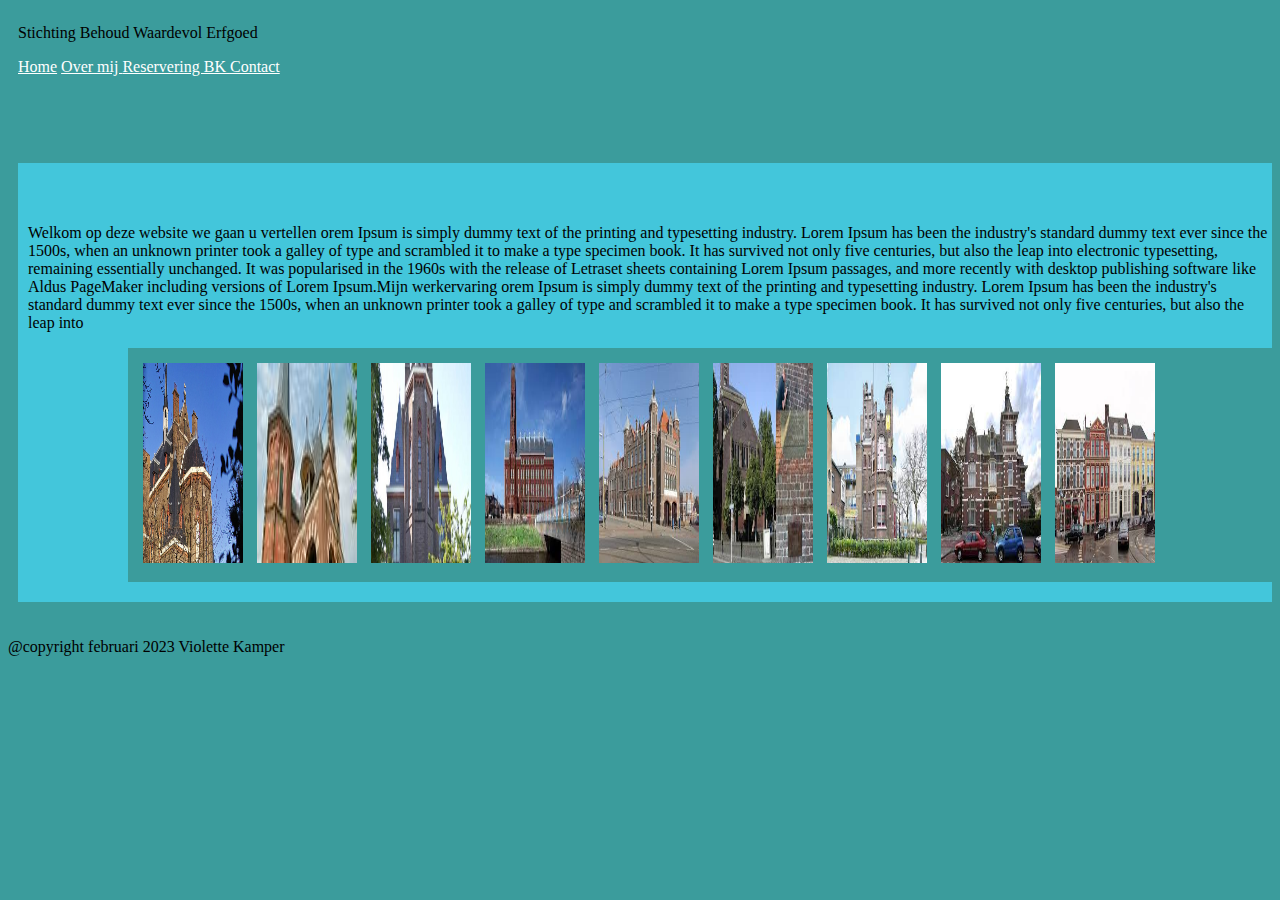
<file: index.html>
<!DOCTYPE html>
<html lang "nl">

<head>
      <title> Les 22 </title>
      <meta charset = "utf-8">

<!-- zoektermen -->
      <meta name = "keywords" content = "Cultuur Den Haag 's gravenhage stichting behoud waardevol erfgoed">
      <meta name= "description" content = "Een stichting in Den Haag">
      <meta name = "author" content = "SBWE">

<!-- ???????????  -->
      <meta name="viewport" content="width=device-width, initial-scale=1">

<!-- Bootstrap-CSS -->
      <link
      href="https://cdn.jsdelivr.net/npm/bootstrap@5.0.0-beta2/dist/css/bootstrap.min.css"
      rel="stylesheet"
      integrity="sha384-BmbxuPwQa2lc/FVzBcNJ7UAyJxM6wuqIj61tLrc4wSX0szH/Ev+nYRRuWlolflfl"
      crossorigin="anonymous">

<!-- Style CSS-->
      <link rel="stylesheet" type="text/css" href="les22style.css">
</head>


<body class="container-sm">

<!--Koptekst-->
    <header>
      <div class="fs-1">
          <p> Stichting Behoud Waardevol Erfgoed </p>
          <Section class="fs-5">
            <nav class="nav nav-pills flex-column flex-sm-row">
                  <a class="flex-sm-fill text-sm-center nav-link active" aria-current="page" href="index.html" >Home</a>
                  <a class="flex-sm-fill text-sm-center nav-link" href="Overmij.html">     Over mij </a>
                  <a class="flex-sm-fill text-sm-center nav-link" href="ContactRev.html">  Reservering BK </a>
                  <a class="flex-sm-fill text-sm-center nav-link" href="Contact.html">  Contact </a>
            </nav>
          </section>
      </div>
    </header>


<!--Middenstuk -->

        <div id="content">
              <div class="row">
                    <div class="col-12">
                      <p> Welkom op deze website we gaan u vertellen orem Ipsum is simply dummy text of the printing and typesetting industry. Lorem Ipsum has been the industry's standard dummy text ever since the 1500s, when an unknown printer took a galley of type and scrambled it to make a type specimen book. It has survived not only five centuries, but also the leap into electronic typesetting, remaining essentially unchanged. It was popularised in the 1960s with the release of Letraset sheets containing Lorem Ipsum passages, and more recently with desktop publishing software like Aldus PageMaker including versions of Lorem Ipsum.Mijn werkervaring orem Ipsum is simply dummy text of the printing and typesetting industry. Lorem Ipsum has been the industry's standard dummy text ever since the 1500s, when an unknown printer took a galley of type and scrambled it to make a type specimen book. It has survived not only five centuries, but also the leap into
                      </p>
                    </div>

                    <div class="col-9">
                        <section class="Section1 row row-cols-3">
                                <img src ="Kapel 1_9.png" alt=""> </img>
                                <img src ="Kapel 2_9.jpg" alt="">  </img>
                                <img src ="Kapel 3_9.jpg" alt=""> </img>

                                <img src ="Kapel 4_9.jpg" alt=""> </img>
                                <img src ="Kapel 5_9.jpg" alt=""> </img>
                                <img src ="Kapel 6_9.jpg" alt=""> </img>

                                <img src ="Kapel 7_9.jpg" alt=""> </img>
                                <img src ="Kapel 8_9.jpg" alt=""> </img>
                                <img src ="Kapel 9_9.jpg" alt=""> </img>
                        </section>
                    </div>

           </div> <!--afsluiting row class -->
      </div> <!--afsluiting van id content-->

      <!--footer -->
                          <div class = "col-12" >
                                <div id="menu">
                                  <p>  @copyright februari 2023 Violette Kamper </p>
                                </div>
                          </div>


<!-- Bootstrap-CSS -->
      <script
      src="https://cdn.jsdelivr.net/npm/bootstrap@5.0.0-beta2/dist/js/bootstrap.bundle.min.js"
      integrity="sha384-b5kHyXgcpbZJO/tY9Ul7kGkf1S0CWuKcCD38l8YkeH8z8QjE0GmW1gYU5S9FOnJ0"
      crossorigin="anonymous">
      </script>



</body>
</html>
</file>
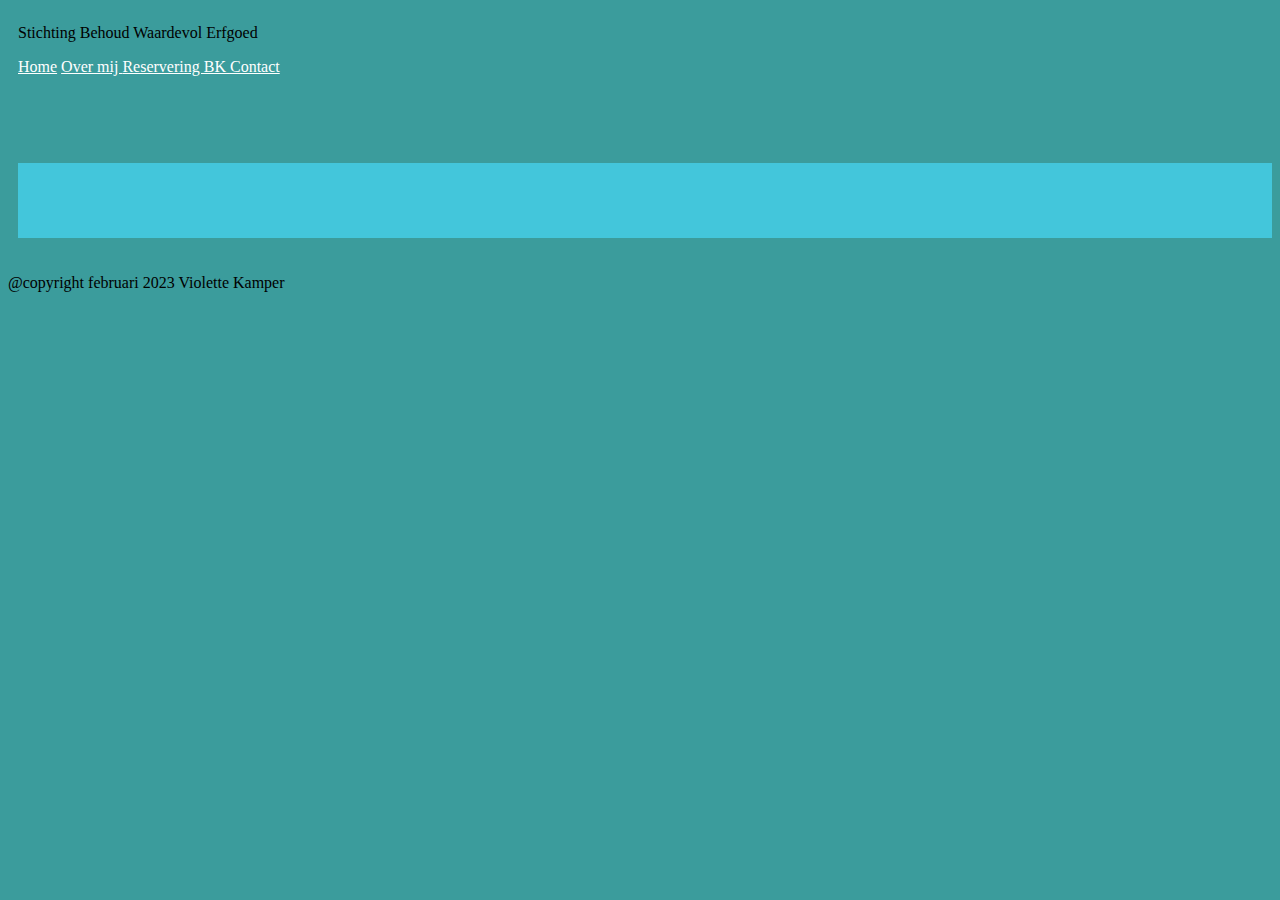
<file: Contact.html>
<!DOCTYPE html>
<html lang="nl">

<head>

<title> Les 22 </title>

<!-- Verplichte metatags -->
      <meta charset = "utf-8">
      <meta name="viewport" content="width=device-width, initial-scale=1">

<!-- zoektermen -->
      <meta name = "keywords" content = "madurodam denhaag attractie">
      <meta name= "description" content = "Een attractie in Den Haag, waar Nederland in het klein wordt weergegeven">
      <meta name = "author" content = "Madurodam">


<!-- Bootstrap-CSS -->
      <link
      href="https://cdn.jsdelivr.net/npm/bootstrap@5.0.0-beta2/dist/css/bootstrap.min.css"
      rel="stylesheet"
      integrity="sha384-BmbxuPwQa2lc/FVzBcNJ7UAyJxM6wuqIj61tLrc4wSX0szH/Ev+nYRRuWlolflfl"
      crossorigin="anonymous">

<!-- Style CSS-->
      <link rel="stylesheet" type="text/css" href="les22style.css">

<!-- Jquery javascript -->

      <script src="http://code.jquery.com/jquery-3.1.0.min.js"> </script>
      <script type="text/javascript">
          $(document).ready(function(){
          $("#knop").click(function(){
          var naam = $("#naam2").val();

          window.alert(
          "Bedankt voor het reserveren van de Barthkapel, " + naam +
          ". We zullen binnen 4 dagen antwoorden op uw aanvraag. Met vriendelijke groet, SBWE ");
          });
          });
      </script>


</head>

<body class="container-sm"> <!-- Breekpunt - bepalen van breedte van het beeld scherm -->


  <!-- Koptekst / header -->
          <header>
            <div class="fs-1">
                <p> Stichting Behoud Waardevol Erfgoed </p>
                <Section class="fs-5">
                              <nav class="nav nav-pills flex-column flex-sm-row">
                                    <a class="flex-sm-fill text-sm-center nav-link" aria-current="page" href="index.html" >Home</a>
                                    <a class="flex-sm-fill text-sm-center nav-link" href="Overmij.html">     Over mij </a>
                                    <a class="flex-sm-fill text-sm-center nav-link" href="ContactRev.html">  Reservering BK </a>
                                    <a class="flex-sm-fill text-sm-center nav-link" href="Contact.html">  Contact </a>
                              </nav>
                </section>
            </div>
          </header>

<!--      <main class="px-3"> Geen idee -->

<!-- Middendeel afspraak inplannen -->
          <div id="content">
                <div class="row">
                      <div class="col-6 tabel"> <!-- om blok rondom tabel te maken-->
                      </div> <!-- afsluiting col- -->
                </div> <!--afsluiting row class -->
          </div> <!--afsluiting van id content-->

            <!--footer -->
                                <div class = "col-12" >
                                      <div id="menu">
                                        <p> @copyright februari 2023 Violette Kamper </p>
                                      </div>
                                </div>


<!-- Bootstrap-JavaScript-->
      <script
      src="https://cdn.jsdelivr.net/npm/bootstrap@5.0.0-beta2/dist/js/bootstrap.bundle.min.js"
      integrity="sha384-b5kHyXgcpbZJO/tY9Ul7kGkf1S0CWuKcCD38l8YkeH8z8QjE0GmW1gYU5S9FOnJ0"
      crossorigin="anonymous">
      </script>

<!-- No script - JavaScript-->

      <noscript> Om deze website optimaal te gebruiken is het noodzakelijk om Javascript te activeren.
      </noscript>

</body> <!--  & Breekpunt - afsluiting breedte van het beeld scherm "class = container-sm"-->
</html>
</file>
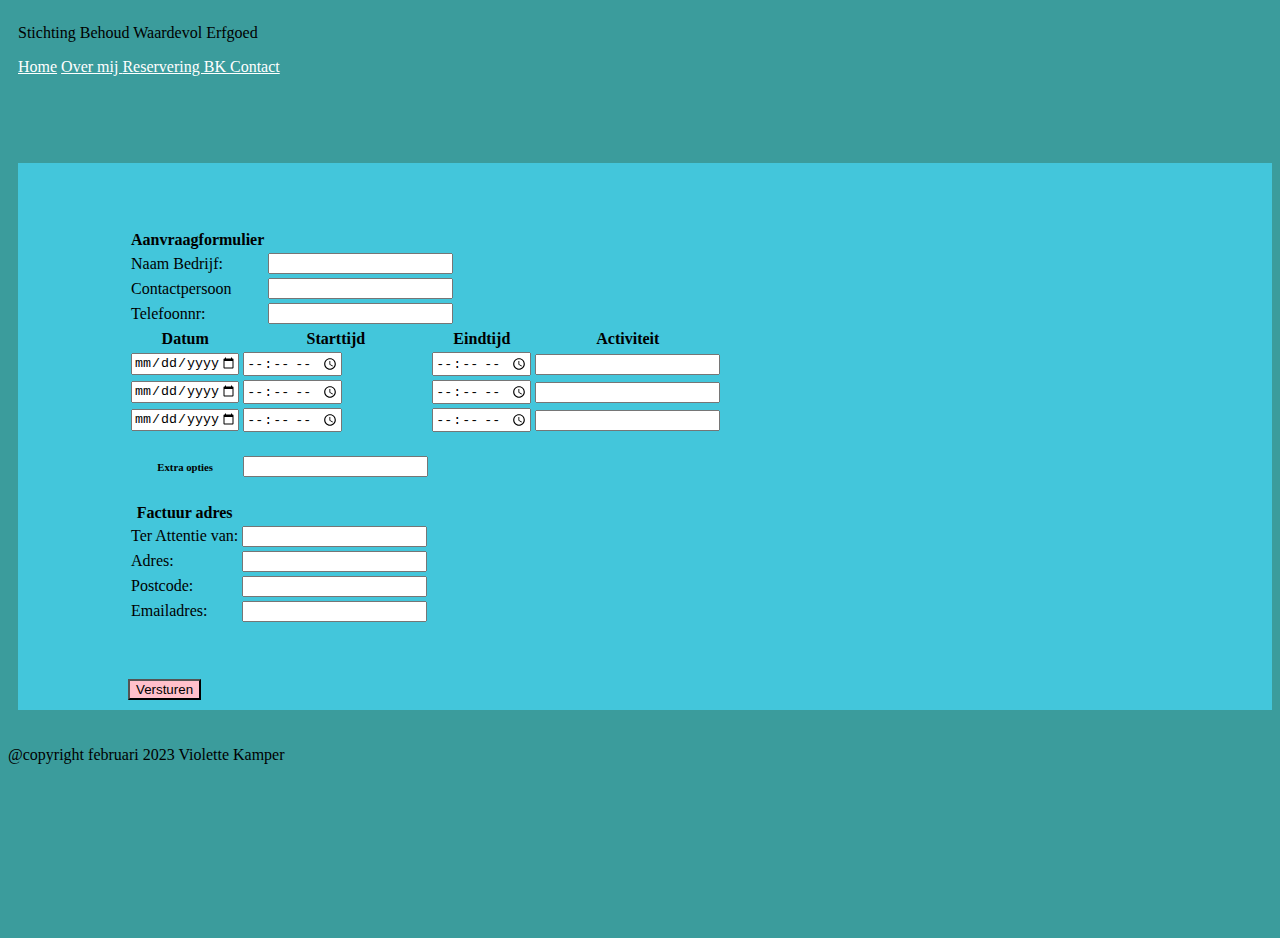
<file: ContactRev.html>
<!DOCTYPE html>
<html lang="nl">

<head>

<title> Les 22 </title>

<!-- Verplichte metatags -->
      <meta charset = "utf-8">
      <meta name="viewport" content="width=device-width, initial-scale=1">

<!-- zoektermen -->
      <meta name = "keywords" content = "madurodam denhaag attractie">
      <meta name= "description" content = "Een attractie in Den Haag, waar Nederland in het klein wordt weergegeven">
      <meta name = "author" content = "Madurodam">


<!-- Bootstrap-CSS -->
      <link
      href="https://cdn.jsdelivr.net/npm/bootstrap@5.0.0-beta2/dist/css/bootstrap.min.css"
      rel="stylesheet"
      integrity="sha384-BmbxuPwQa2lc/FVzBcNJ7UAyJxM6wuqIj61tLrc4wSX0szH/Ev+nYRRuWlolflfl"
      crossorigin="anonymous">

<!-- Style CSS-->
      <link rel="stylesheet" type="text/css" href="les22style.css">

<!-- Jquery javascript -->

      <script src="http://code.jquery.com/jquery-3.1.0.min.js"> </script>
      <script type="text/javascript">
          $(document).ready(function(){
          $("#knop").click(function(){
          var naam = $("#naam2").val();

          window.alert(
          "Bedankt voor het reserveren van de Barthkapel, " + naam +
          ". We zullen binnen 4 dagen antwoorden op uw aanvraag. Met vriendelijke groet, SBWE ");
          });
          });
      </script>


</head>

<body class="container-sm"> <!-- Breekpunt - bepalen van breedte van het beeld scherm -->


  <!-- Koptekst / header -->
          <header>
            <div class="fs-1">
                <p> Stichting Behoud Waardevol Erfgoed </p>
                <Section class="fs-5">
                              <nav class="nav nav-pills flex-column flex-sm-row">
                                    <a class="flex-sm-fill text-sm-center nav-link" aria-current="page" href="index.html" >Home</a>
                                    <a class="flex-sm-fill text-sm-center nav-link" href="Overmij.html">     Over mij </a>
                                    <a class="flex-sm-fill text-sm-center nav-link" href="ContactRev.html">  Reservering BK </a>
                                    <a class="flex-sm-fill text-sm-center nav-link" href="Contact.html">  Contact </a>
                              </nav>
                </section>
            </div>
          </header>

<!--      <main class="px-3"> Geen idee -->

<!-- Middendeel afspraak inplannen -->
          <div id="content">
                <div class="row">
                      <div class="col-6 tabel"> <!-- om blok rondom tabel te maken-->

<!-- 1e tabel vd 3 -->

                            <table class="table table-info table-hover">
                                  <thead>
                                    <tr>
                                        <th scope="col">Aanvraagformulier</th>
                                        <td></td>
                                    </tr>
                                  </thead>

                                  <tbody>
                                      <tr>
                                        <td> <label for= "naam1">Naam Bedrijf: </label> </td>
                                        <td> <input type="text" id= "naam1" > </td>
                                      </tr>

                                      <tr>
                                        <td> <label for= "naam2"> Contactpersoon </label> </td>
                                        <td> <input type="text" id= "naam2" > </td>
                                      </tr>

                                      <tr>
                                        <td> <Label for= "tel" > Telefoonnr: </label> </td>
                                        <td> <input type="tel" id= "tel"> </td>
                                      </tr>
                                  </tbody>
                             </table>
<!-- 2de tabel vd 3 -->


                        <table class="table table-warning table-hover">
                                <thead>
                                  <tr>
                                  <th scope="col">Datum</th>
                                  <th scope="col">Starttijd</th>
                                  <th scope="col">Eindtijd</th>
                                  <th scope="col">Activiteit</th>
                                  </tr>
                                </thead>

                                <tbody>
                                  <tr>
                                      <th scope="row"><input type="date" id= "ReserveringsdatumA" min="2023-01-01" max="2024-12-31"></th>
                                      <td><input type="time" id= "tijden1" step="00:15" min="8:00" max="23:00"></td>
                                      <td><input type="time" id= "tijden2" step="00:15" min="8:00" max="23:00"></td>
                                      <td><input type="text" id= "Bescrhijving1"></td>
                                  </tr>
                                  <tr>
                                        <th scope="row"><input type="date" id= "ReserveringsdatumB" min="2023-01-01" max="2024-12-31"></th>
                                        <td><input type="time" id= "tijden3" step="00:15" min="8:00" max="23:00"></td>
                                        <td><input type="time" id= "tijden4" step="00:15" min="8:00" max="23:00"></td>
                                        <td><input type="text" id= "Bescrhijving2"></td>
                                  </tr>
                                  <tr>
                                        <th scope="row"><input type="date" id= "ReserveringsdatumC" min="2023-01-01" max="2024-12-31"></th>
                                        <td><input type="time" id= "tijden5" step="00:15" min="8:00" max="23:00"></td>
                                        <td><input type="time" id= "tijden6" step="00:15" min="8:00" max="23:00"></td>
                                        <td><input type="text" id= "Bescrhijving3"></td>
                                  </tr>

                                  <tr>
                                        <th scope="row"><label for = "extra"> <h6> Extra opties </h6> </label> </th>
                                        <td><input type="text" id= "extra"></td>
                                        <td></td>
                                        <td></td>
                                  </tr>
                              </tbody>
                          </table>

<!-- 3de tabel vd 3 -->

          <table class="table table-info table-hover">
                          <thead>
                            <tr>
                                <th scope="row"> <label for= "factuur"> Factuur adres  </label> </th>
                                <td></td>
                                <td></td>
                            </tr>
                          </thead>

                          <tbody>
                            <tr>
                                  <td scope="row"> <label for= "factuur1"> Ter Attentie van: </label> </td>
                                  <td><input type="naam" id= "factuur1" ></td>
                                  <td></td>
                            </tr>

                            <tr>
                                  <td scope="row"> <label for= "factuur2"> Adres: </label>  </td>
                                  <td><input type="adres" id= "factuur2" ></td>
                                  <td></td>
                            </tr>

                            <tr>
                                  <td scope="row"> <label for= "factuur3"> Postcode: </label> </td>
                                  <td> <input type="zipcode" id= "factuur3" > </td>
                                  <td></td>
                            </tr>

                            <tr>
                                  <td scope="row"> <label for= "factuur4"> Emailadres: </label> </td>
                                  <td> <input type="email" id= "factuur4" > </td>
                                  <td></td>
                            </tr>
                        </tbody>
              </table> <br> <br> <br>


      <!--button zonder Bootstrap: <button type="submit" name = "Sturen" > <b>Sturen</b></button, met = : -->

      <button id ="knop" type="button" class="btn btn-info btn-sm" > Versturen </button>

      </div> <!-- afsluiting col- -->



                 </div> <!--afsluiting row class -->
            </div> <!--afsluiting van id content-->

            <!--footer -->
                                <div class = "col-12" >
                                      <div id="menu">
                                        <p> @copyright februari 2023 Violette Kamper </p>
                                      </div>
                                </div>


<!-- Bootstrap-JavaScript-->
      <script
      src="https://cdn.jsdelivr.net/npm/bootstrap@5.0.0-beta2/dist/js/bootstrap.bundle.min.js"
      integrity="sha384-b5kHyXgcpbZJO/tY9Ul7kGkf1S0CWuKcCD38l8YkeH8z8QjE0GmW1gYU5S9FOnJ0"
      crossorigin="anonymous">
      </script>

<!-- No script - JavaScript-->

      <noscript> Om deze website optimaal te gebruiken is het noodzakelijk om Javascript te activeren.
      </noscript>

</body> <!--  & Breekpunt - afsluiting breedte van het beeld scherm "class = container-sm"-->
</html>
</file>
<file: les22style.css>
header{
  width: 100%;
  height: 150px;
  background-color: #3B9C9C;;
  padding-bottom: 5px;
  margin-bottom: 10px;
  margin-left: 10px;
  position:fixed;
  font-family: 'Roboto Slab', sans-serif,;}

body{background-color:#3B9C9C;}


  /* Info footer */
#menu{
    width: 100%;
    height: 200px;
    background-color: #3B9C9C;;
    clear: fixed;
    padding-top: 10px;
    margin-top: 10px;}

#content{
    background-color:#43C6DB;
    padding-top: 200px;
    padding-bottom: 10px;
    padding-left: 10px;
    margin-left:10px;
    display:flex;}

  /* achtergrond foto's  */
.Section1{
        Background-color:#3B9C9C;
        margin-left: 100px;
        margin-bottom: 10px;
        padding: 10px;}


.Section2{
      background-color: #3B9C9C;
      Margin-left:100px;
      padding: 10px;
      color: white;
      margin-top: 30px;}

img{
  width: 100px;
  height:200px;
  padding:5px;}

.extra{
  width: 100%;
  height: 200px;}

a{
  color: white;}

a:hover{
  color: blue;}

.tabel{
margin-left: 100px;
padding-top:20px;}

.blok1{
  Background-color:#43C6DB;
}

#knop{
  background-color: pink;
  Border-color: black;
}
  /* OPMERKINGEN
     position:
     1) absolute 2)relative 3)fixed 4)static */
</file>
